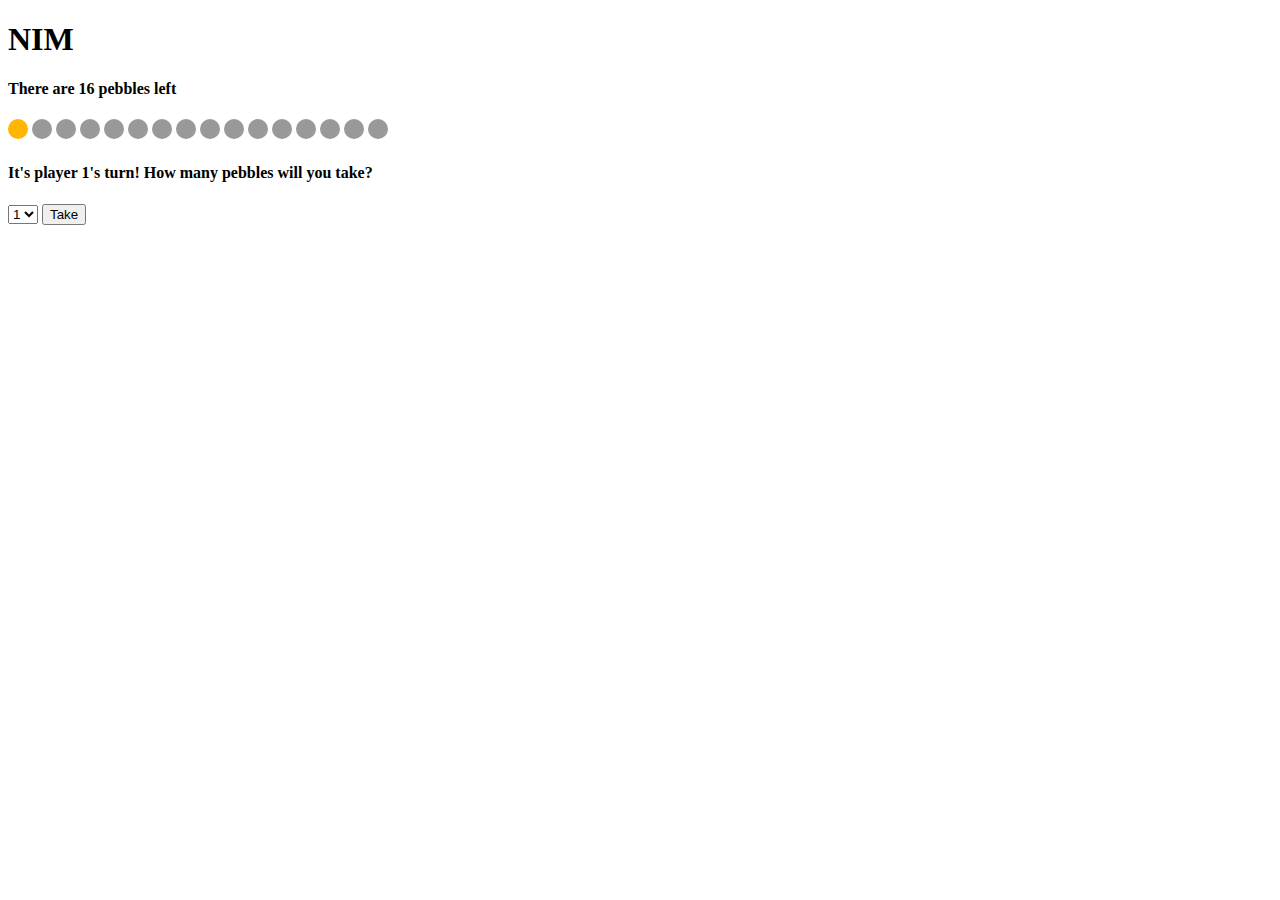
<file: nim/index.html>
<!DOCTYPE html>
<html>

<head>
    <meta charset="utf-8" />
    <meta http-equiv="X-UA-Compatible" content="IE=edge">
    <title>NIM</title>
    <meta name="viewport" content="width=device-width, initial-scale=1">
    <link rel="stylesheet" href="https://stackpath.bootstrapcdn.com/bootstrap/4.1.3/css/bootstrap.min.css" integrity="sha384-MCw98/SFnGE8fJT3GXwEOngsV7Zt27NXFoaoApmYm81iuXoPkFOJwJ8ERdknLPMO"
        crossorigin="anonymous">
    <link rel="stylesheet" type="text/css" media="screen" href="main.css" />
</head>

<body>
    <h1 class="text-center">NIM</h1>
    <div id="content">

    </div>
    <script src="main.js"></script>
</body>

</html>
</file>
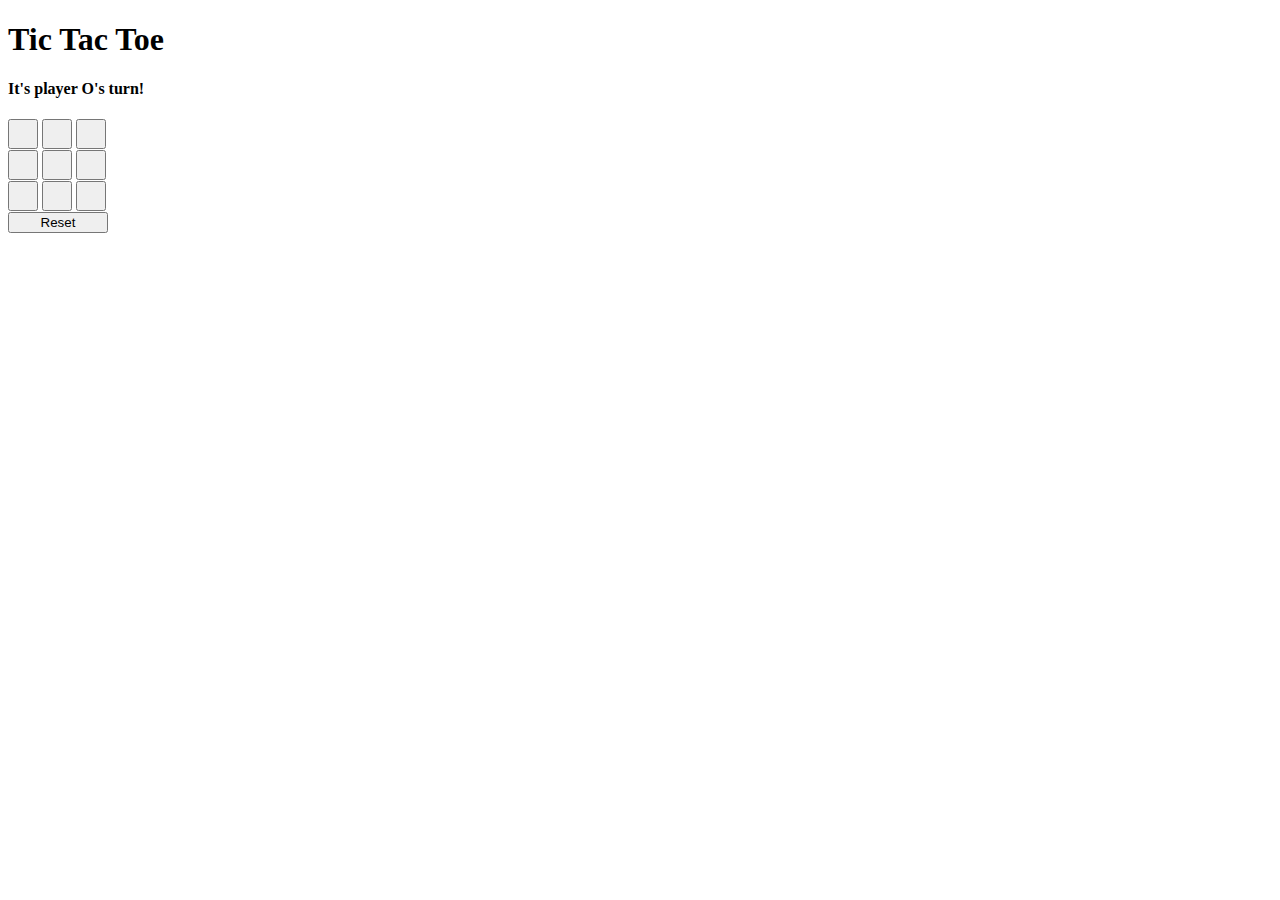
<file: tic-tac-toe/index.html>
<!DOCTYPE html>
<html>
<head>
    <meta charset="utf-8" />
    <meta http-equiv="X-UA-Compatible" content="IE=edge">
    <title>Tic Tac Toe</title>
    <meta name="viewport" content="width=device-width, initial-scale=1">
    <link rel="stylesheet" href="https://stackpath.bootstrapcdn.com/bootstrap/4.1.3/css/bootstrap.min.css" integrity="sha384-MCw98/SFnGE8fJT3GXwEOngsV7Zt27NXFoaoApmYm81iuXoPkFOJwJ8ERdknLPMO"
        crossorigin="anonymous">
    <link rel="stylesheet" type="text/css" media="screen" href="main.css" />
    
</head>
<body>
    <h1 class="text-center">Tic Tac Toe</h1>
    <div id="content">
        
    </div>
    <script src="main.js"></script>
</body>
</html>
</file>
<file: nim/main.css>
.pebble {
    width: 20px;
    height: 20px;
    border-radius: 20px;
    background-color: #999999;
    display: inline-block;
}

.pebble:first-child {
    background-color: #ffb600
}
</file>
<file: tic-tac-toe/main.css>
button {
    width: 30px;
}
</file>
